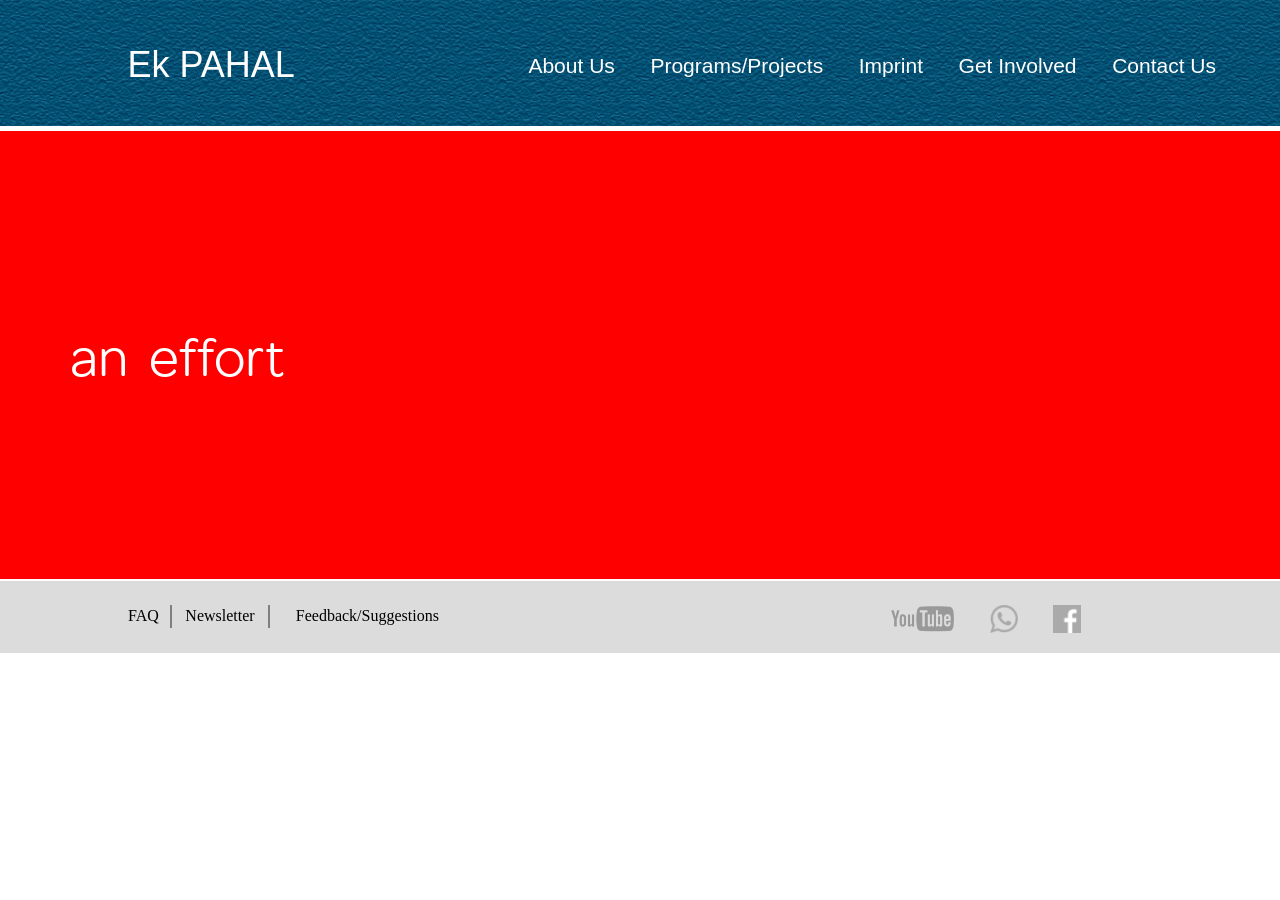
<file: index.html>
<!DOCTYPE html>
<html>
<head>
  <link rel="shortcut icon" href="ekpahal2.ico">
  <meta name="viewport" content="width=device-width, initial-scale=1.0">
	<title>Ek Pahal</title>
	<link rel="stylesheet" type="text/css" href="style.css">
  <link rel="stylesheet" type="text/css" href="makerfont.css">
	<link rel="stylesheet" type="text/css" href="bootstrap/css/bootstrap.css">
 <!-- <script type="text/javascript">
      myform2.mytextfield2.Enabled = false;
          $(window).blur(function(){
    $( "form #mytextfield2" ).focus();
});
$(window).focus(function(){
  //your code
  $( "form #mytextfield2" ).focus();
});
  </script> -->
  <script type="text/javascript">
        var myVar = setInterval(DisplayText, 50);
        var index = false;
        var i=0;
        var j=0;
        var k=0;
        var mytx="";
        var text = ["an  effort  to  transform  our  factory","based  school  education  system  to","humane  based  education system."];
        function DisplayText(){
            if(!index){
                mytx=mytx+text[k][i];
                i=(i+1)%text[k].length;
                j++;
                document.getElementById("male").value = mytx;
                document.getElementById("male").blur();
            }
            else{
                document.getElementById("male").value = mytx;
                if (j>=text[k].length) {
                  mytx="";
                  j=i;
                  k=(k+1)%3;
                  var my=setTimeout(myVar, 1000);
                }
            }

            index = index ? false : true;
        }
        

   </script>
   <script type="text/javascript">
     function myPop() {
    var popup = document.getElementById("myPopup");
    popup.classList.toggle("show");
      }
      /*function myPopout() {
    var popup = document.getElementById("myPopup");
    popup.classList.show("hide");
      }*/
   </script>
</head>
<body id="png" onclick="document.getElementById("male").blur();" onblur ="DisplayText()">
<div class="action">
	<div class="col4">
		<h1 style="text-align: center;padding-top: 6%;">Ek PAHAL</h1>
	</div>
	<div style="padding-top: 4%;padding-left:0%;padding-right: 5%;white-space: nowrap;" class="col8">
		<div id="nav" >
  			<div class="dropdown"  id="raj">
    			<span id="menu" class="sliding-middle-out">About Us</span>
    			<div class="dropdown-content" style="color: black;">
      				<table id="tab">
                <tr><td><a style="line-height: 20px;" id="lk" href="about-us/#">Ek PAHAL</a></td></tr>
      				  <tr><td><a id="lk" href="about-us/#our-story">Our Story</a></td></tr>
                <tr><td><a id="lk" href="about-us/#vision">Vision,Mission & Motto</a></td></tr>
                <tr><td><a id="lk" href="about-us/#team">Team</a></td></tr>
      				</table>
      			</div>
    		</div><span style="padding-right: 4%;"> </span>
    		<div class="dropdown"  id="raj">
    			<span id="menu" class="sliding-middle-out">Programs/Projects</span>
    			<div class="dropdown-content">
      				<table id="tab">
      				  <tr><td><a id="lk" href="Community-school">Community School</a></td><td><a id="lk" href="gateway-fellowship">Guide Program</a></td></tr>
                <tr><td><a id="lk" href="anwesha/">Anwesha</a></td><td><a id="lk" href="teach-change">Teach for change (TFC)</a></td></tr>
                <tr><td><a id="lk" href="swamanthan">Swamanthan</a></td><td><a id="lk" href="mentorship">1 to 1 Mentorship</a></td></tr>
                <tr><td><a id="lk" href="aslp/">ASLP</a></td><td></td></tr>
      				</table>
      			</div>
    		</div><span style="padding-right: 4%;"> </span>
    			<span id="menu"><a href="imprint" class="sliding-middle-out" style="color: white;text-decoration: none;">Imprint</a></span>
    		<span style="padding-right: 4%;"> </span>
        <span id="menu"><a href="get-involved" class="sliding-middle-out" style="color: white;text-decoration: none;">Get Involved</a></span>
        <span style="padding-right: 4%;"> </span>
    			<span id="menu"><a href="contact-us" class="sliding-middle-out" style="color: white;text-decoration: none;">Contact Us</a></span>
    			
	</div>	</div>		
</div><form class="wrise home-demo" autocomplete="off">
  <input class="ss-icon container" name="mytextfield2" id="male" style="border: none;" autocomplete="off" autocorrect="off" autocapitalize="off" spellcheck="false" type="text"/>
</form>
<div class="end">
  <div class="col-sm-7 tex" style="position: relative;">
  <table width="100%">
    <tr><td><span class="lay"><a id="lk" href="f:" target="_blank" style="color: black;">FAQ</a></span></td>
    <td><span class="lay"><a id="lk" target="_blank" href="NewsLetter.pdf" style="color: black;">Newsletter</a></span></td>
    <td><span class="lay"><a id="lk" href="https://docs.google.com/forms/d/e/1FAIpQLSeTM9w08365IO1d8JRSohOV373yXiiuomTRMiQmfnKJ2EYuqg/viewform" target="_blank" title="We would love to hear your thoughts or feedback on how Ek PAHAL can improve !" style="color: black;">Feedback/Suggestions</a></span></td>
  </table>
 </div>
  <div class="col-sm-5" style="text-align:left;padding-left: 10%;padding-bottom: 0px;">
  <span class="lay ico">
  <a id="lk1" href="https://www.youtube.com/channel/UCZsi6VlwfC9LO9KdfQHDbTQ" target="_blank"><img src="Images/YouTubeLogo.png" height="28em" ></a>
    
    
  </span>
  <span class="lay popup ico">
  <img id="lk1" src="Images/whatsapp.png" height="28em" onmouseover="myPop()" onmouseleave="myPopout()">
    <span id="myPopup" class="popuptext">7317850066</span>
  </span>
  <span class="lay ico">
<a id="lk1" href="https://www.facebook.com/ekpahal.india" target="_blank"><img src="Images/fb.png" height="28em" ></a>
    
  </span>
  </div>
</div>
</body>
</html>
</file>
<file: style.css>
@font-face {
  font-family: 'Roboto Slab';
  font-style: normal;
  font-weight: 300;
  src: local('Roboto Slab Light'), local('RobotoSlab-Light'), url(font/end.woff2) format('woff2');
  unicode-range: U+0460-052F, U+20B4, U+2DE0-2DFF, U+A640-A69F;
}
.action{
	height: 19.5em;
	background:url("Images/actionBG.png") 0 0 repeat #005073;
	background:url("Images/actionBG.png") 0 0 repeat #005073;
	color:#ffffff;
}
@media only screen and (min-device-width: 500px) {
    .action { 
       height: 9em; 
    }
}
.home-demo .font-slider{
    position:absolute;display:block;
    -webkit-transition:all 0.4s ease-out;
    -moz-transition:all 0.4s ease-out;
    -ms-transition:all 0.4s 
    ease-out;-o-transition:all 0.4s ease-out;
    transition:all 0.4s ease-out;
    opacity:0
}
.home-demo .font-slider{
    color:rgba(0,19,26,0.43);
    padding:0 0px;
    width:30%;
    }
.col4{
    width: 33%;
    position: relative;
  min-height: 1px;
  float: left;
}
.col8{
    width: 67%;
    position: relative;
  min-height: 1px;float: right;
}/*
@media (min-width: 0px) {
  .col4,.col8{
    float: left;
  }*/
#menu{
    /*font-weight: bold;*/
    color: #ffffff;
    font-size: 150%;
}
 #menu1{
    padding-left: 1%;
    margin-right: 5%; 
    color: #990000;
    font-size: 20%;
}
#nav{
	text-align: right;
}
.dropdown {
    position: relative;
    display: inline-block;
}

.dropdown-content {
    	display: none;
    	position: absolute;
    	background-color: #f9f9f9;
   	 	min-width: 160px;
    	box-shadow: 0px 8px 16px 0px rgba(0,0,0,0.2);
    	padding: 12px 16px;
    	z-index: 1;
}

.dropdown:hover .dropdown-content {
   	display: block;
     border-radius: 5px;
}
#tab{
	text-align: left;
    color: black;
}
th,td {
    	vertical-align: center;
    	white-space: nowrap;
    overflow: hidden;
}
.dropdown-content td{
    padding-right: 35px;
    font-size: 15px;
    padding-left:20px;
    padding-top: 4px;
    padding-bottom: 4px;
}
.dropdown-content table td + td { 
    border-left:2px solid red; 
 }

 .dropdown-content td:hover {
    color: blue;
    background-color: #f1f1f1;
  }
.drop{
    text-decoration: none;
 }
.sliding-middle-out {
    display: inline-block;
    position: relative;
    padding-bottom: 3px;
}
.sliding-middle-out:after {
    content: '';
    display: block;
    margin: auto;
    height: 3px;
    width: 0px;
    background: transparent;
    transition: width .5s ease, background-color .5s ease; 
}/*
#newstitle> #newsdiv:hover{

}*/
#menu:hover > .sliding-middle-out:after{
    width: 100%;
    background: #FD5F00;
}
.dropdown:hover >.sliding-middle-out:after {
    width: 100%;
    background: #FD5F00;
}
.ss-icon{color:#fff}
.ss-icon{display:block;font-style:normal;font-weight:400}
.ss-icon{line-height:152px;font-size:200%;}
.ss-icon
{
    font-size:200%;
}
@media only screen and (min-device-width: 400px) {
    .ss-icon{font-size:400%;}
}
textarea:focus, input:focus {
    font-size: 400%;
}

input, select, textarea{
    text-decoration: none;
    background-color:#ff69b4;/*#faaab2; #FD5F00; #cccc00(204,204,0)* #ff4040(255, 64, 64)*/
    font-size: 400%;
}
input:focus {
    outline:none;
    font-size: 400%;
}
input{
    width: 80%;
}
@media only screen and (min-device-width: 400px) {
    textarea:focus, input:focus {
    font-size: 400%;
    }
}/*
@media only screen and (min-device-width: 400px) {
    input, select, textarea {
    font-size: 100px;
    }
    input:focus {
    outline:none;
    font-size: 100px;
    }
}*/
.wrise{
    padding-top: 30px;
    color: #ffffff;
    /*background-color:#ff69b4;/*(255, 105, 180)-1 #FD5F00(253,95,0)-3 
    #cccc00(204,204,0)-4 #ff4040(255, 64, 64)-2*/
    border-bottom: 2px solid;
    height: 200px;
}
@media only screen and (min-device-width: 400px) {
    .wrise{
        padding: 35px;
        padding-top: 150px;
        height: 450px;
    }
}
.end{
    padding-top: 24px;
    padding-bottom: 48px;
    background-color: #DCDCDC;
    margin-bottom: 0px;
}
.end>.tex{
    padding-left: 10%;
    padding-right: 22%;
}
.lay{
    font-weight: 500px;
    font-family: Roboto Slab;
    font-size: 16px;
}
table td + td { 
    border-left:2px solid #808080; 
    text-align: center;
 }
 .ico{
    padding-right: 4%;
    padding-left: 4%;
 }
.wrise {
    background-color: red;
    margin-top: 5px;
    -webkit-animation-name: example; /* Safari 4.0 - 8.0 */
    -webkit-animation-duration: 15s; /* Safari 4.0 - 8.0 */
    animation-name: example;
    animation-duration: 15s;
    animation-iteration-count:infinite;
}

#male {
    font-family: 'omnes';
    background-color: red;
    -webkit-animation-name: example; /* Safari 4.0 - 8.0 */
    -webkit-animation-duration: 15s; /* Safari 4.0 - 8.0 */
    animation-name: example;
    animation-duration: 15s;
    animation-iteration-count:infinite;
}

/* Safari 4.0 - 8.0 */
@-webkit-keyframes example {
    0% {background-color: #ff69b4;}
    10%{background-color: #f9687a;}
    20% {background-color: #ff4040;}
    40% {background-color: #de8f00;}
    60% {background-color: #cccc00;}
    77%{background-color:#0aaaf0; }
    100% {background-color: #ff69d2;}
}

/* Standard syntax */
@keyframes example {
    0% {background-color: #ff69b4;}
    10%{background-color: #f9687a;}
    20% {background-color: #ff4040;}
    40% {background-color: #de8f00;}
    60% {background-color: #cccc00;}
    77%{background-color:#0aaaf0; }
    100% {background-color: #ff69d2;}
}
.popup {
    position: relative;
    display: inline-block;
    cursor: pointer;
    -webkit-user-select: none;
    -moz-user-select: none;
    -ms-user-select: none;
    user-select: none;
}

/* The actual popup */
.popup .popuptext {
    visibility: hidden;
    width: 160px;
    background-color: #555;
    color: #fff;
    text-align: center;
    border-radius: 6px;
    padding: 8px 0;
    position: absolute;
    z-index: 1;
    bottom: 125%;
    left: 50%;
    margin-left: -80px;
}

/* Popup arrow */
.popup .popuptext::after {
    content: "";
    position: absolute;
    top: 100%;
    left: 50%;
    margin-left: -5px;
    border-width: 5px;
    border-style: solid;
    border-color: #555 transparent transparent transparent;
}

/* Toggle this class - hide and show the popup */
.popup .show {
    visibility: visible;
    -webkit-animation: fadeIn 1s;
    animation: fadeIn 1s;
}
.hide {
    visibility: hidden;
    -webkit-animation: fadeOut 1s;
    animation: fadeOut 1s;
}

/* Add animation (fade in the popup) */
@-webkit-keyframes fadeIn {
    from {opacity: 0;} 
    to {opacity: 1;}
}

@keyframes fadeIn {
    from {opacity: 0;}
    to {opacity:1 ;}
}
@-webkit-keyframes fadeIn {
    from {opacity: 1;} 
    to {opacity: 0;}
}

@keyframes fadeIn {
    from {opacity: 1;}
    to {opacity:0 ;}
}
#lk{
    text-decoration: none;
    color: auto;
}
</file>
<file: makerfont.css>
@font-face{
	font-family: 'omnes';
	src:url(font/omnes-regular-webfont.ttf) format('truetype');
}
/*@font-face{
	font-family: 'omnes';
}
@font-face{
	font-family: 'omnes';
}
@font-face{
	font-family: 'omnes';
}

@font-face {
  font-family: 'omnes';
  font-style: normal;
  font-weight: 300;
  src: local('Roboto Slab Light'), local('RobotoSlab-Light'), url(font/end.woff2) format('woff2');
  unicode-range: U+0460-052F, U+20B4, U+2DE0-2DFF, U+A640-A69F;
}
@font-face {
  font-family: 'omnes';
  font-style: normal;
  font-weight: 400;
  src: local('omnes Regular'), local('DancingScript-Regular'), url(font/omnes-regular-webfont.ttf) format('woff2');
  unicode-range: U+0102-0103, U+1EA0-1EF9, U+20AB;
}
/* latin-ext *//*
@font-face {
  font-family: 'Dancing Script';
  font-style: normal;
  font-weight: 400;
  src: local('Dancing Script Regular'), local('DancingScript-Regular'), url(font/dance1.woff2) format('woff2');
  unicode-range: U+0100-024F, U+1E00-1EFF, U+20A0-20AB, U+20AD-20CF, U+2C60-2C7F, U+A720-A7FF;
}
/* latin *//*
@font-face {
  font-family: 'Dancing Script';
  font-style: normal;
  font-weight: 400;
  src: local('Dancing Script Regular'), local('DancingScript-Regular'), url(font/dance3.woff2) format('woff2');
  unicode-range: U+0000-00FF, U+0131, U+0152-0153, U+02C6, U+02DA, U+02DC, U+2000-206F, U+2074, U+20AC, U+2212, U+2215;
}*/
</file>
